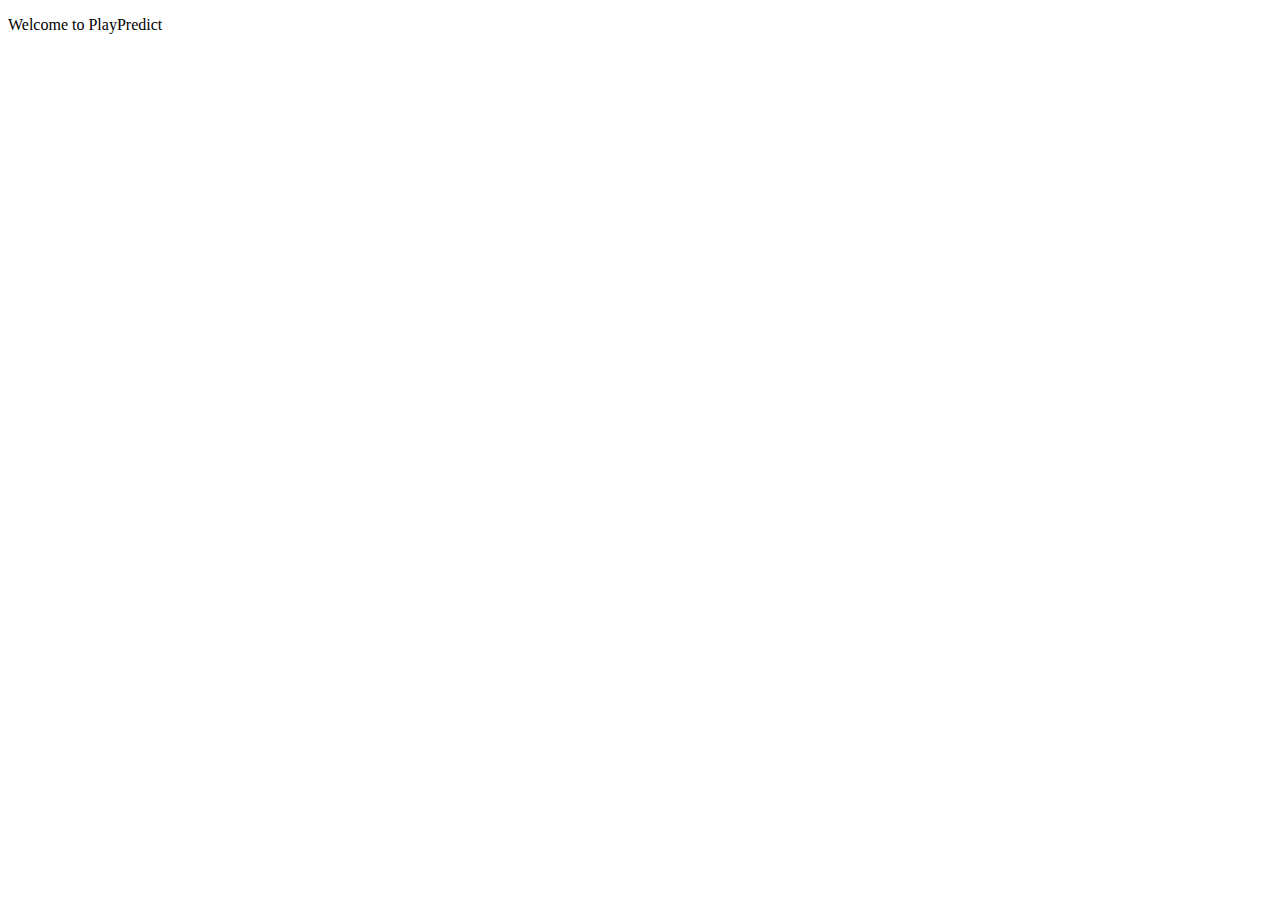
<file: playpredict/templates/index.html>
<!DOCTYPE html>
<html lang="en">
<head>
    <meta charset="UTF-8">
    <meta name="viewport" content="width=device-width, initial-scale=1.0">
    <title>Document</title>
</head>
<body>
    <p>Welcome to PlayPredict</p>
</body>
</html>
</file>
